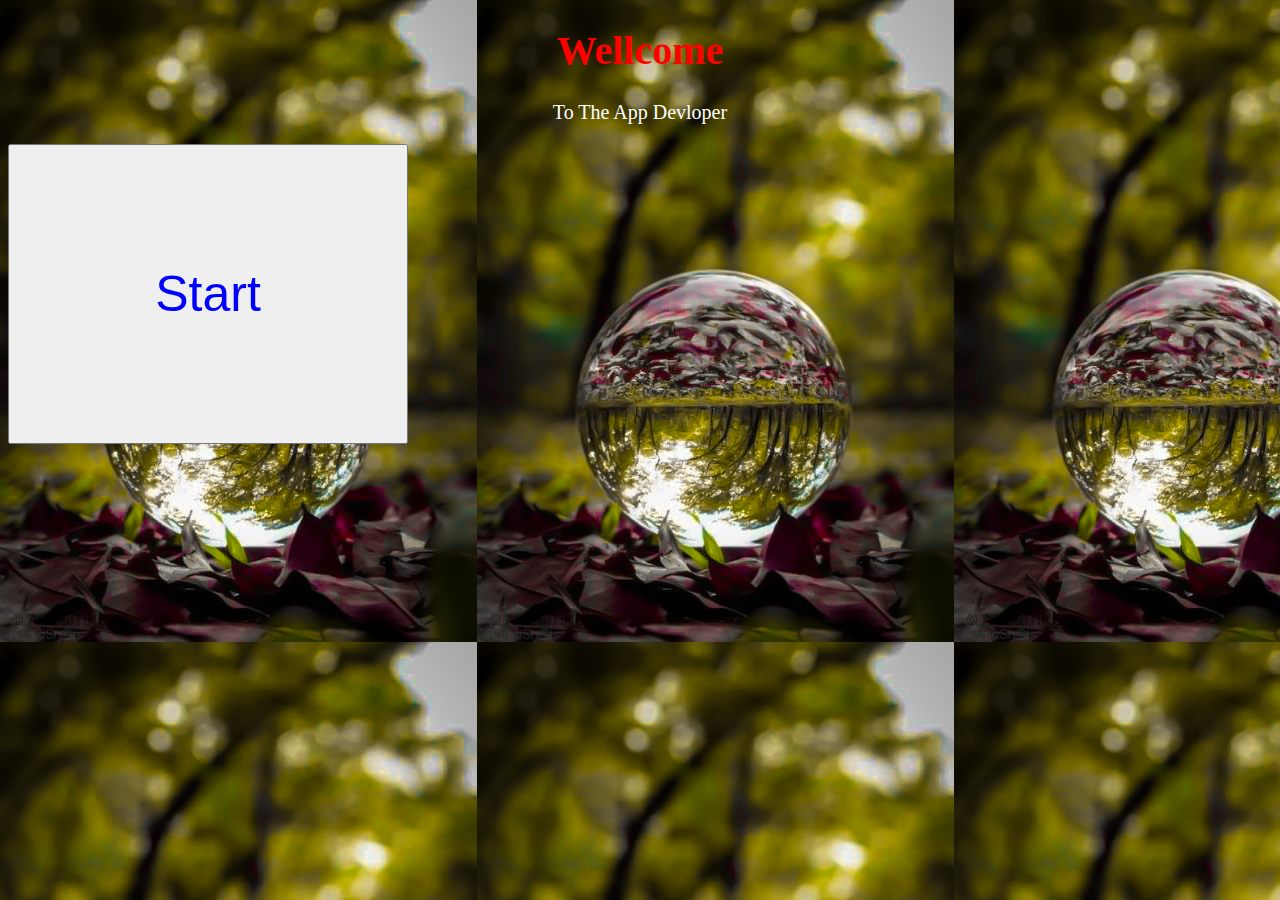
<file: index.html>
<!DOCTYPE html>
<html lang="en">
<head>
  <meta charset="UTF-8">
  <meta http-equiv="X-UA-Compatible" content="IE=Edge">
  <meta name="viewport" content="width=device-width, initial-scale=1">

  <title>App Android</title>
  
  <!-- HTML -->
  

  <!-- Custom Styles -->
  <link rel="stylesheet" href="style.css">
</head>

<body background="bag01.jpg">
  
  <h1>Wellcome</h1>
  <p>To The App Devloper</p>
  
  <a href="02index.html">
    <button type="Start">Start</button>
  </a>
  
  <!-- Project -->
  <script src="main.js"></script>
</body>
</html>
</file>
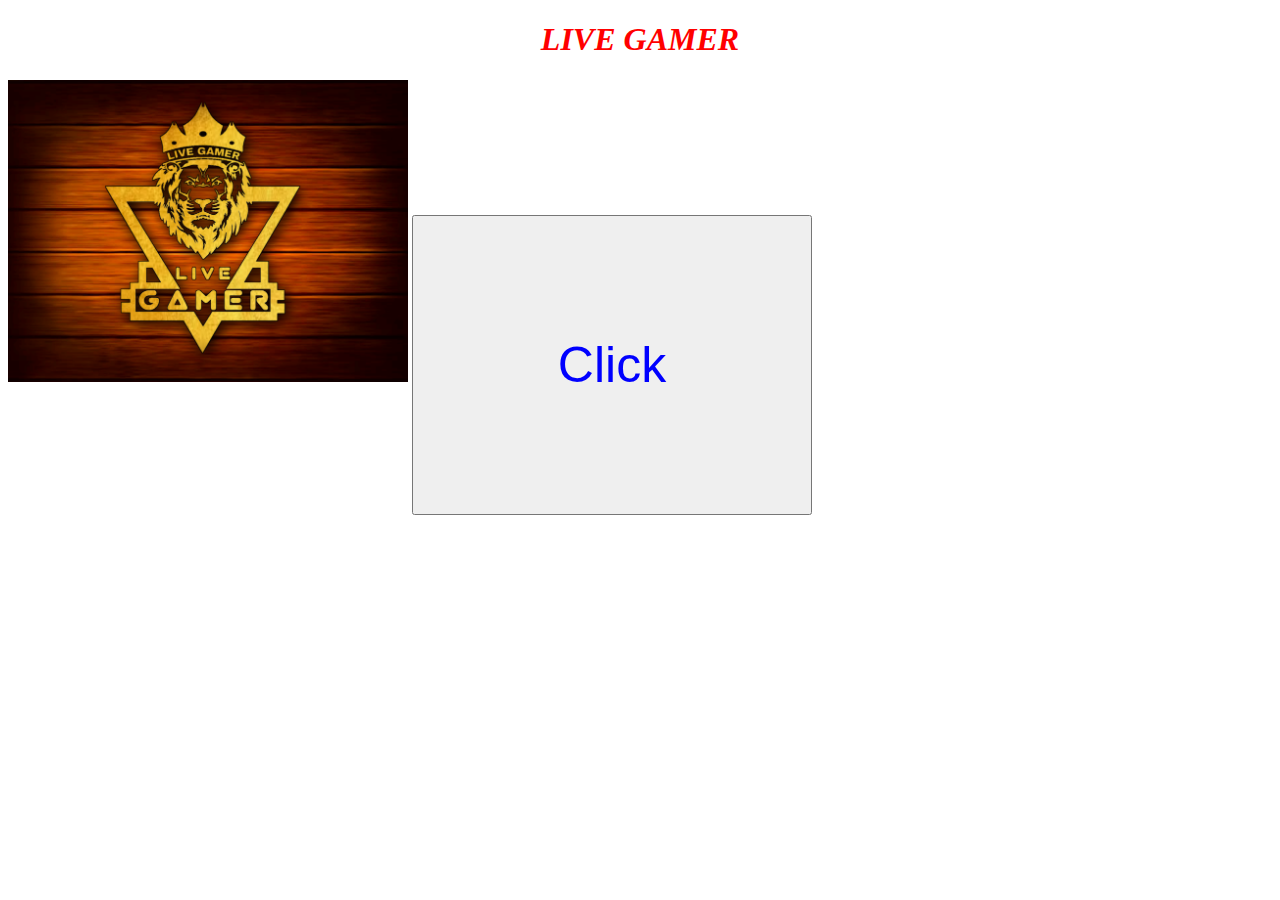
<file: 02index.html>
<!DOCTYPE html>
<html>

<head>
    <meta charset="UTF-8">
    <meta name="viewport" content="width=device-width, initial-scale=1">
    <title>App Android</title>
    
  <style type="text/css" media="all">
    img{width: 400px;
    }
    h1{color: red;
      text-align: center;
      font-style: italic;
    }
    button{text-align: center;
      width: 400px;
      height: 300px;
      font-size: 50px;
      color: blue;
      
    }
  </style>
    
</head>

<body background="">
  
  <h1>LIVE GAMER</h1>
  <img src="01.png" alt="" />
  <a href="New.js">
    <button type="submit">Click</button>
  </a>
</body>

</html>
</file>
<file: style.css>
body {
    font-size: 15pt;
}
h1{color: red;
  text-align: center;
}
p{color: white;
  text-align: center;
}
button{text-align: center;
  width: 400px;
  height: 300px;
  font-size: 50px;
  color: blue;
}
</file>
